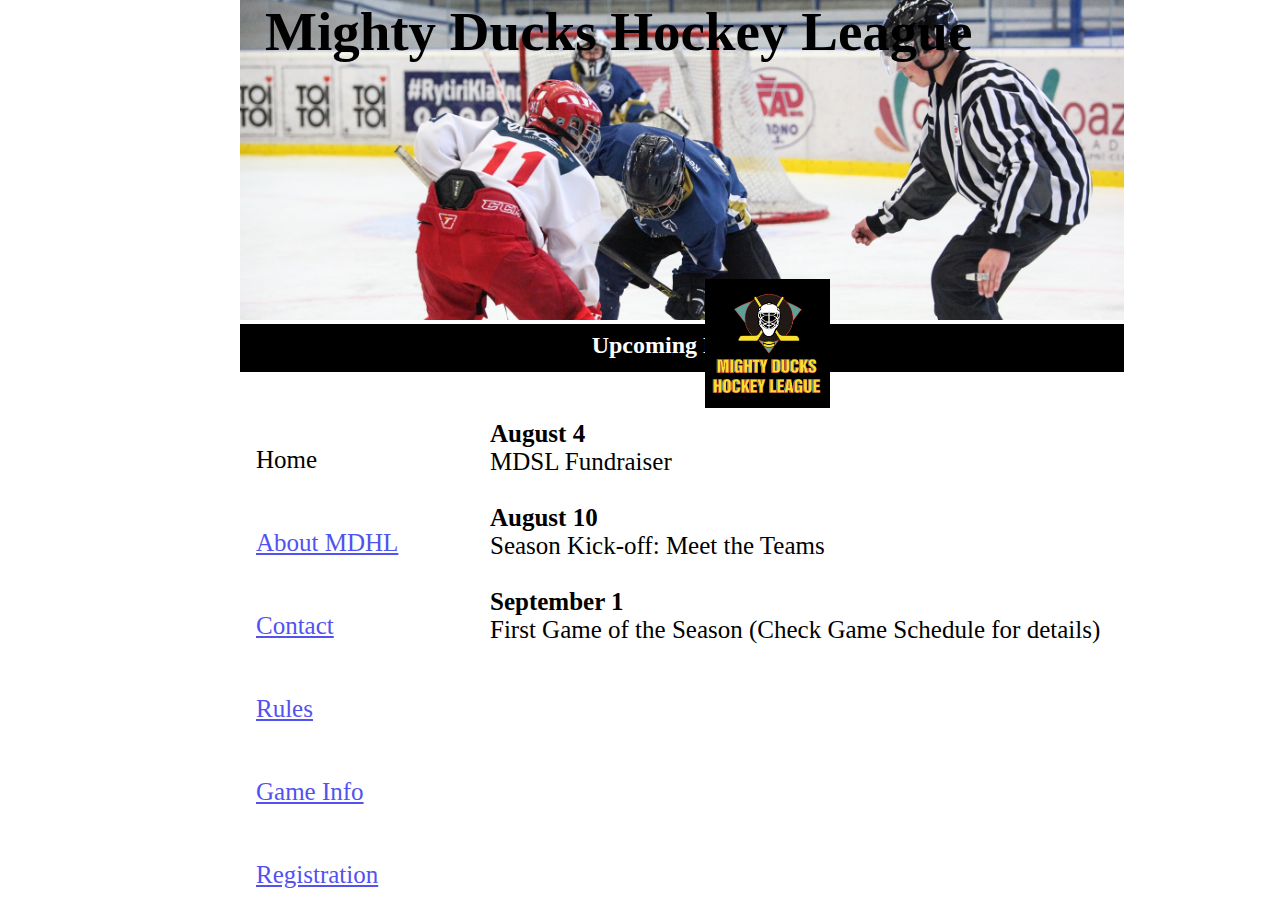
<file: index.html>
<!DOCTYPE html>
<html lang="es">
<head>
    <meta charset="UTF-8">
    <meta name="viewport" content="width=device-width, initial-scale=1.0">
    <link rel="stylesheet" href="style.css">
    <!-- <link rel="stylesheet" href="stylePropio.css"> -->
    <title>Home</title>
</head>
<body>
    <header>
        <div class="divimg">
            <h1>Mighty Ducks Hockey League</h1>
            <img class="imgHeader" src="./images/design1_image1.jpg" alt="image1">
        </div>
        <div class="divLogo">
            <h2>Upcoming Events</h2>
            <img class="imgLogo" src="./images/LogoMightyducks-01.png" alt="Logo" width="125">
        </div>
        
    </header>
    <main>
        <div class="divMain">
            <nav class="nav">
                <a class="page" href="#">Home</a> <br>
                <a href="./about.html">About MDHL</a> <br>
                <a href="./contact.html">Contact</a> <br>
                <a href="./rules.html">Rules</a><br>
                <a href="./game_info.html">Game Info</a><br>
                <a href="./registration.html">Registration</a>
            </nav>
            <article>
                <b><span>August 4</span></b>
                <p>MDSL Fundraiser</p>
                <br>
                <b><span>August 10</span></b>
                <p>Season Kick-off: Meet the Teams</p>
                <br>
                <b><span>September 1</span></b>
                <p>First Game of the Season (Check Game Schedule for details)</p>
                <br>
            </article>
        </div>
    </main>
</body>
</html>
</file>
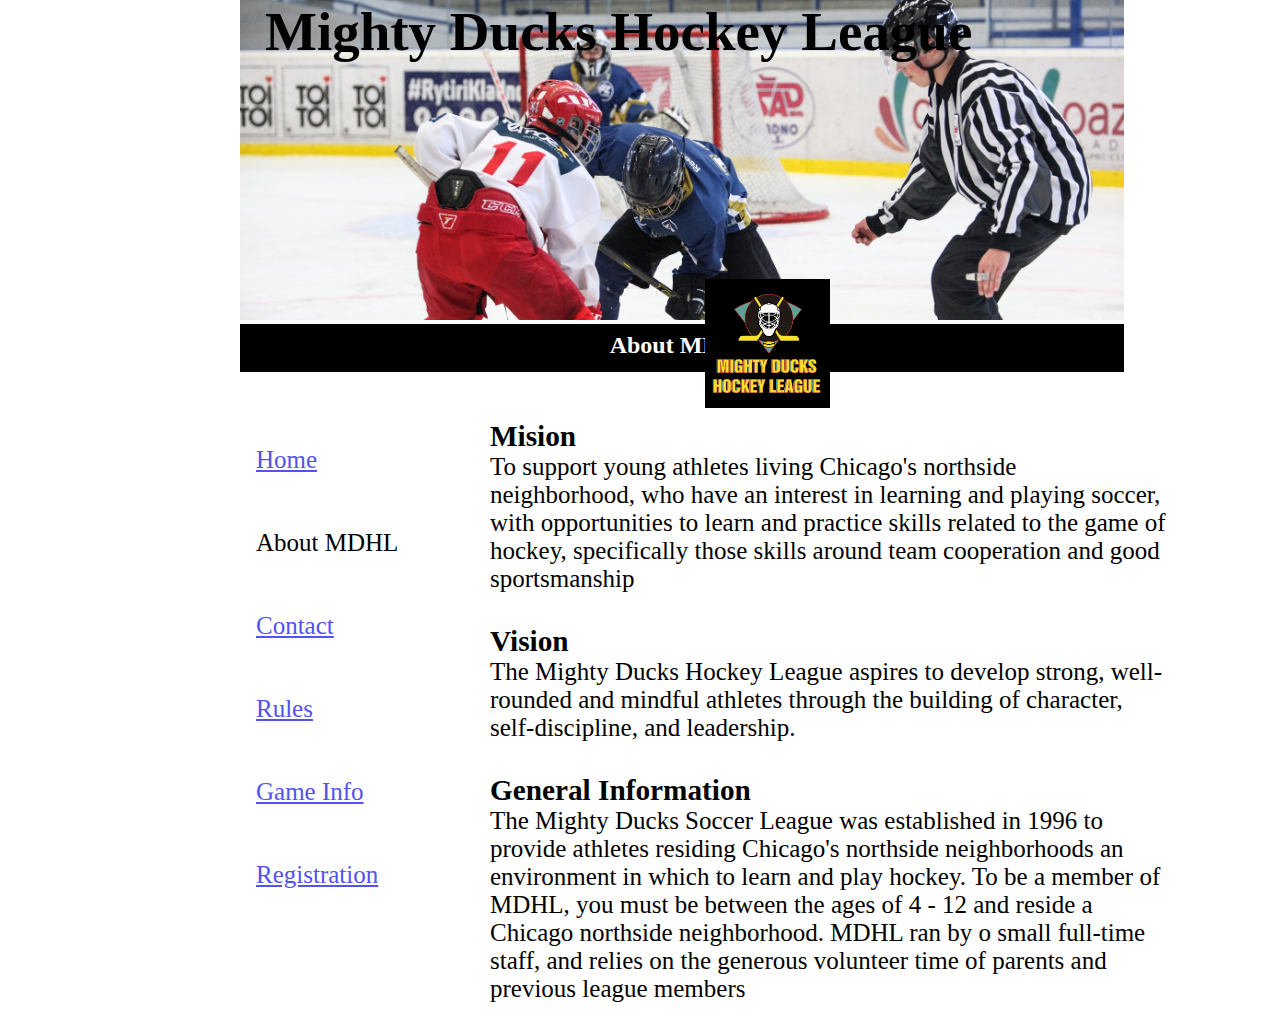
<file: about.html>
<!DOCTYPE html>
<html lang="es">

<head>
    <meta charset="UTF-8">
    <meta name="viewport" content="width=device-width, initial-scale=1.0">
    <link rel="stylesheet" href="style.css">
    <!-- <link rel="stylesheet" href="stylePropio.css"> -->
    <title>About</title>
</head>

<body>
    <header>
        <div class="divimg">
            <h1>Mighty Ducks Hockey League</h1>
            <img class="imgHeader" src="./images/design1_image1.jpg" alt="image1">
        </div>
        <div class="divLogo">
            <h2>About MDHL</h2>
            <img class="imgLogo" src="./images/LogoMightyducks-01.png" alt="Logo" width="125">
        </div>
        
    </header>
    <main>
        <div>
            <nav class="nav">
                <a href="./index.html">Home</a> <br>
                <a  class="page" href="#">About MDHL</a> <br>
                <a href="./contact.html">Contact</a><br>
                <a href="./rules.html">Rules</a><br>
                <a href="./game_info.html">Game Info</a><br>
                <a href="./registration.html">Registration</a>

            </nav>
            <div>
                <article>
                    <h3>Mision</h3>
                    <p class="pAbout">
                        To support young athletes living Chicago's northside neighborhood, who have an interest in
                        learning and playing soccer, with opportunities to learn and practice skills related to the game of
                        hockey, specifically those skills around team cooperation and good sportsmanship</p>
                </article>
                <article>
                    <h3>Vision</h3>
                    <p class="pAbout">
        
                        The Mighty Ducks Hockey League aspires to develop strong, well-rounded and mindful athletes
                        through the building of character, self-discipline, and leadership.</p>
                </article>
                <article>
                    <h3>General Information</h3>
                    <p class="pAbout">
        
                        The Mighty Ducks Soccer League was established in 1996 to provide athletes residing
                        Chicago's northside neighborhoods an environment in which to learn and play hockey. To be a
                        member of MDHL, you must be between the ages of 4 - 12 and reside a Chicago northside
                        neighborhood. MDHL ran by o small full-time staff, and relies on the generous volunteer time of
                        parents and previous league members</p>
                </article>
            </div>
        </div>
        
    </main>
</body>

</html>
</file>
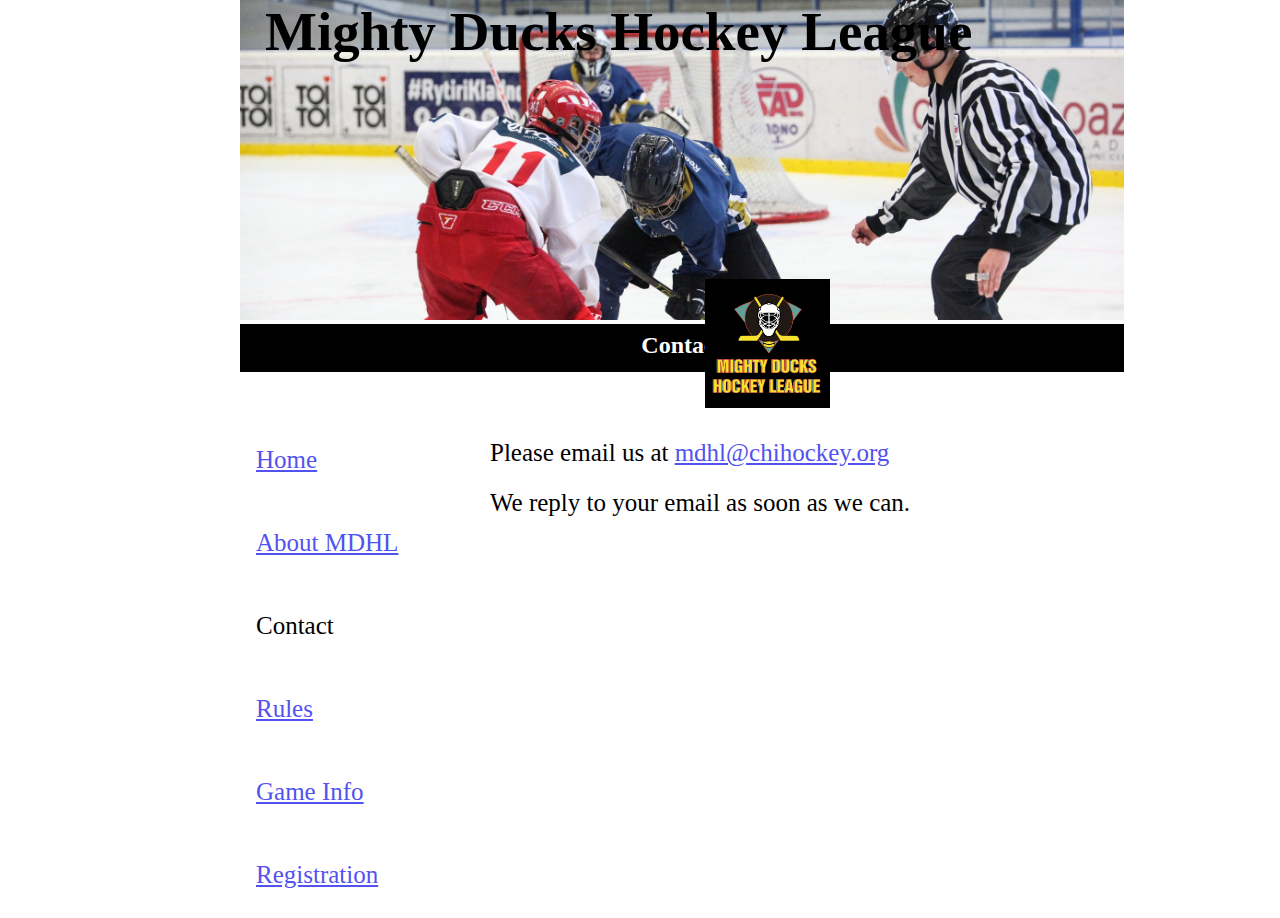
<file: contact.html>
<!DOCTYPE html>
<html lang="es">
<head>
    <meta charset="UTF-8">
    <meta name="viewport" content="width=device-width, initial-scale=1.0">
    <link rel="stylesheet" href="style.css">
    <!-- <link rel="stylesheet" href="stylePropio.css"> -->
    <title>Contact</title>
</head>
<body>
    <header>
        <div class="divimg">
            <h1>Mighty Ducks Hockey League</h1>
            <img class="imgHeader" src="./images/design1_image1.jpg" alt="image1">
        </div>
        <div class="divLogo">
            <h2>Contact</h2>
            <img class="imgLogo" src="./images/LogoMightyducks-01.png" alt="Logo" width="125">
        </div>
    </header>
    <main>
        <div>
            <nav class="nav">
                <a href="./index.html">Home</a> <br>
                <a href="./about.html">About MDHL</a><br>
                <a  class="page" href="#">Contact</a><br>
                <a href="./rules.html">Rules</a><br>
                <a href="./game_info.html">Game Info</a><br>
                <a href="./registration.html">Registration</a>

            </nav>
            <div class="divContact">
                <p>Please email us at <a href="mailto:mdhl@chihockey.org">mdhl@chihockey.org</a> 
                </p>
                <p>We reply to your email as soon as we can.</p>
            </div>
        </div>
    </main>
</body>
</html>
</file>
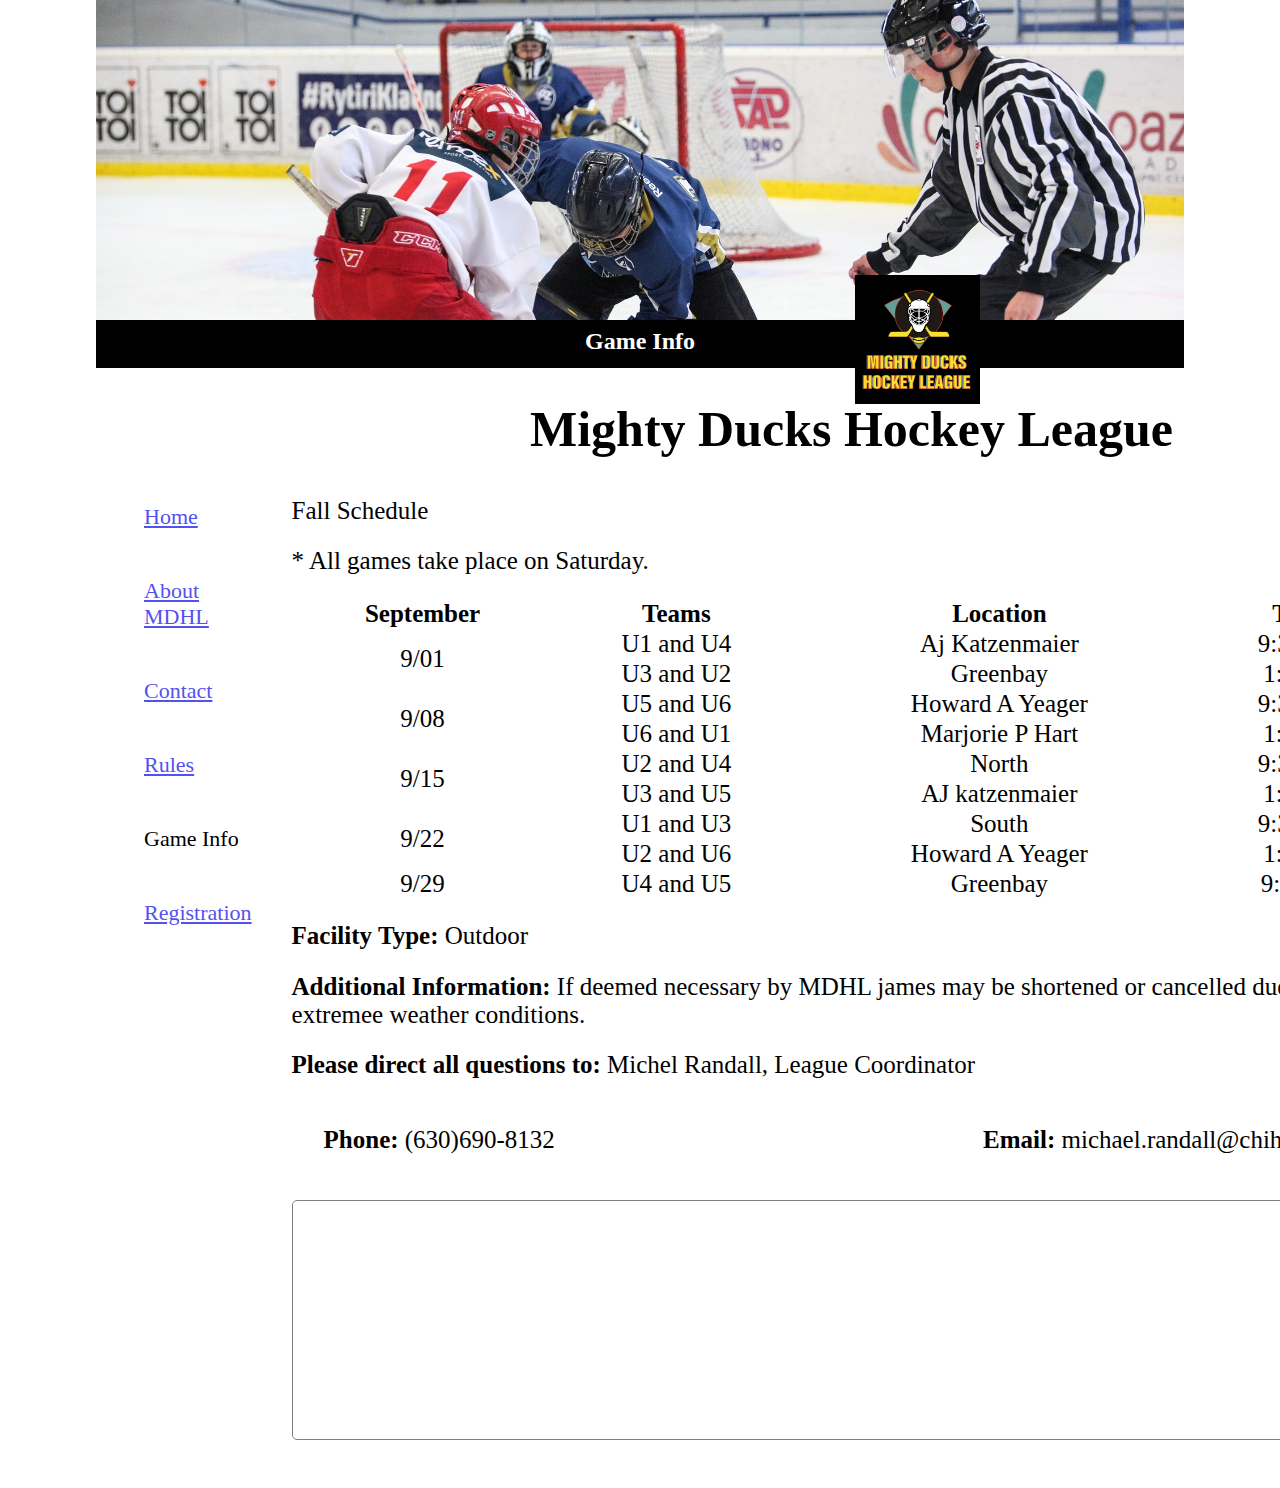
<file: game_info.html>
<!DOCTYPE html>
<html lang="en">

<head>
    <meta charset="UTF-8">
    <meta name="viewport" content="width=device-width, initial-scale=1.0">
    <link rel="stylesheet" href="gameInfo.css">
    <title>Game Info</title>
</head>

<body>
    <header>
        <div class="divimg">
            <img class="imgHeader" src="./images/design1_image1.jpg" alt="image1">
        </div>
        <div class="divLogo">
            <h2 class="h2Header">Game Info</h2>
            <img class="imgLogo" src="./images/LogoMightyducks-01.png" alt="Logo" width="125">
        </div>
    </header>
    <main>
        <nav class="nav">
                <a href="./index.html">Home</a>
                <a href="./about.html">About MDHL</a>
                <a href="./contact.html">Contact</a>
                <a href="./rules.html">Rules</a>
                <a class="page" href="#">Game Info</a>
                <a href="./registration.html">Registration</a>

        </nav>
        <div class="divMain">
            <h1>Mighty Ducks Hockey League</h1>
            <p>Fall Schedule</p>
            <p>* All games take place on Saturday.</p>
            <div>
                <table>
                    <thead>
                        <tr>
                            <th>
                                September
                            </th>
                            <th>
                                Teams
                            </th>
                            <th>
                                Location
                            </th>
                            <th>
                                Times
                            </th>                    
                        </tr>
                    </thead>
                    <tbody>
                        <tr>
                            <td rowspan="2">9/01</td>
                            <td>U1 and U4</td>
                            <td>Aj Katzenmaier</td>
                            <td>9:30 a.m.</td>
                        </tr>
                        <tr>
                            <td>U3 and U2</td>
                            <td>Greenbay</td>
                            <td>1:00pm.</td>
                        </tr>
                        <tr>
                            <td rowspan="2">9/08</td>
                            <td>U5 and U6</td>
                            <td>Howard A Yeager</td>
                            <td>9:30 a.m.</td>
                        </tr>
                        <tr>
                            <td>U6 and U1</td>
                            <td>Marjorie P Hart</td>
                            <td>1:00pm.</td>
                        </tr>
                        <tr>
                            <td rowspan="2">9/15</td>
                            <td>U2 and U4</td>
                            <td>North</td>
                            <td>9:30 a.m.</td>
                        </tr>
                        <tr>
                            <td>U3 and U5</td>
                            <td>AJ katzenmaier</td>
                            <td>1:00pm.</td>
                        <tr>
                            <td rowspan="2">9/22</td>
                            <td>U1 and U3</td>
                            <td>South</td>
                            <td>9:30 a.m.</td>
                        </tr>
                        <tr>
                            <td>U2 and U6</td>
                            <td>Howard A Yeager</td>
                            <td>1:00pm.</td>
                        </tr>
                        <tr>
                            <td>9/29</td>
                            <td>U4 and U5</td>
                            <td>Greenbay</td>
                            <td>9:30 a.m</td>
                        </tr>
                    </tbody>
                </table>
            </div>
            <p>
                <strong>Facility Type:</strong> Outdoor
            </p>
            <p>
                <strong>Additional Information:</strong> If deemed necessary by MDHL james may be shortened 
                or cancelled due to extremee weather conditions.
            </p>
            <p>
                <strong>Please direct all questions to:</strong> Michel Randall, League Coordinator
            </p>
            <div class="divA">
                <a class="page" href="tel:(630)690-8132"><strong>Phone: </strong>(630)690-8132</a>
                <a class="page" href="mailto:michael.randall@chihockey.org"><strong>Email: </strong>michael.randall@chihockey.org</a>
            </div>
            <iframe src="https://www.google.com/maps/embed?pb=!1m18!1m12!1m3!1d3282.764085797599!2d-58.523271723475375!3d-34.635401559173495!2m3!1f0!2f0!3f0!3m2!1i1024!2i768!4f13.1!3m3!1m2!1s0x95bcc8382fb08ab9%3A0xea0ca78972856a8e!2sEstadio%20Jos%C3%A9%20Amalfitani!5e0!3m2!1ses!2ses!4v1702598579135!5m2!1ses!2ses" allowfullscreen="" loading="lazy" referrerpolicy="no-referrer-when-downgrade"></iframe>
        </div>
        
    </main>
</body>

</html>
</file>
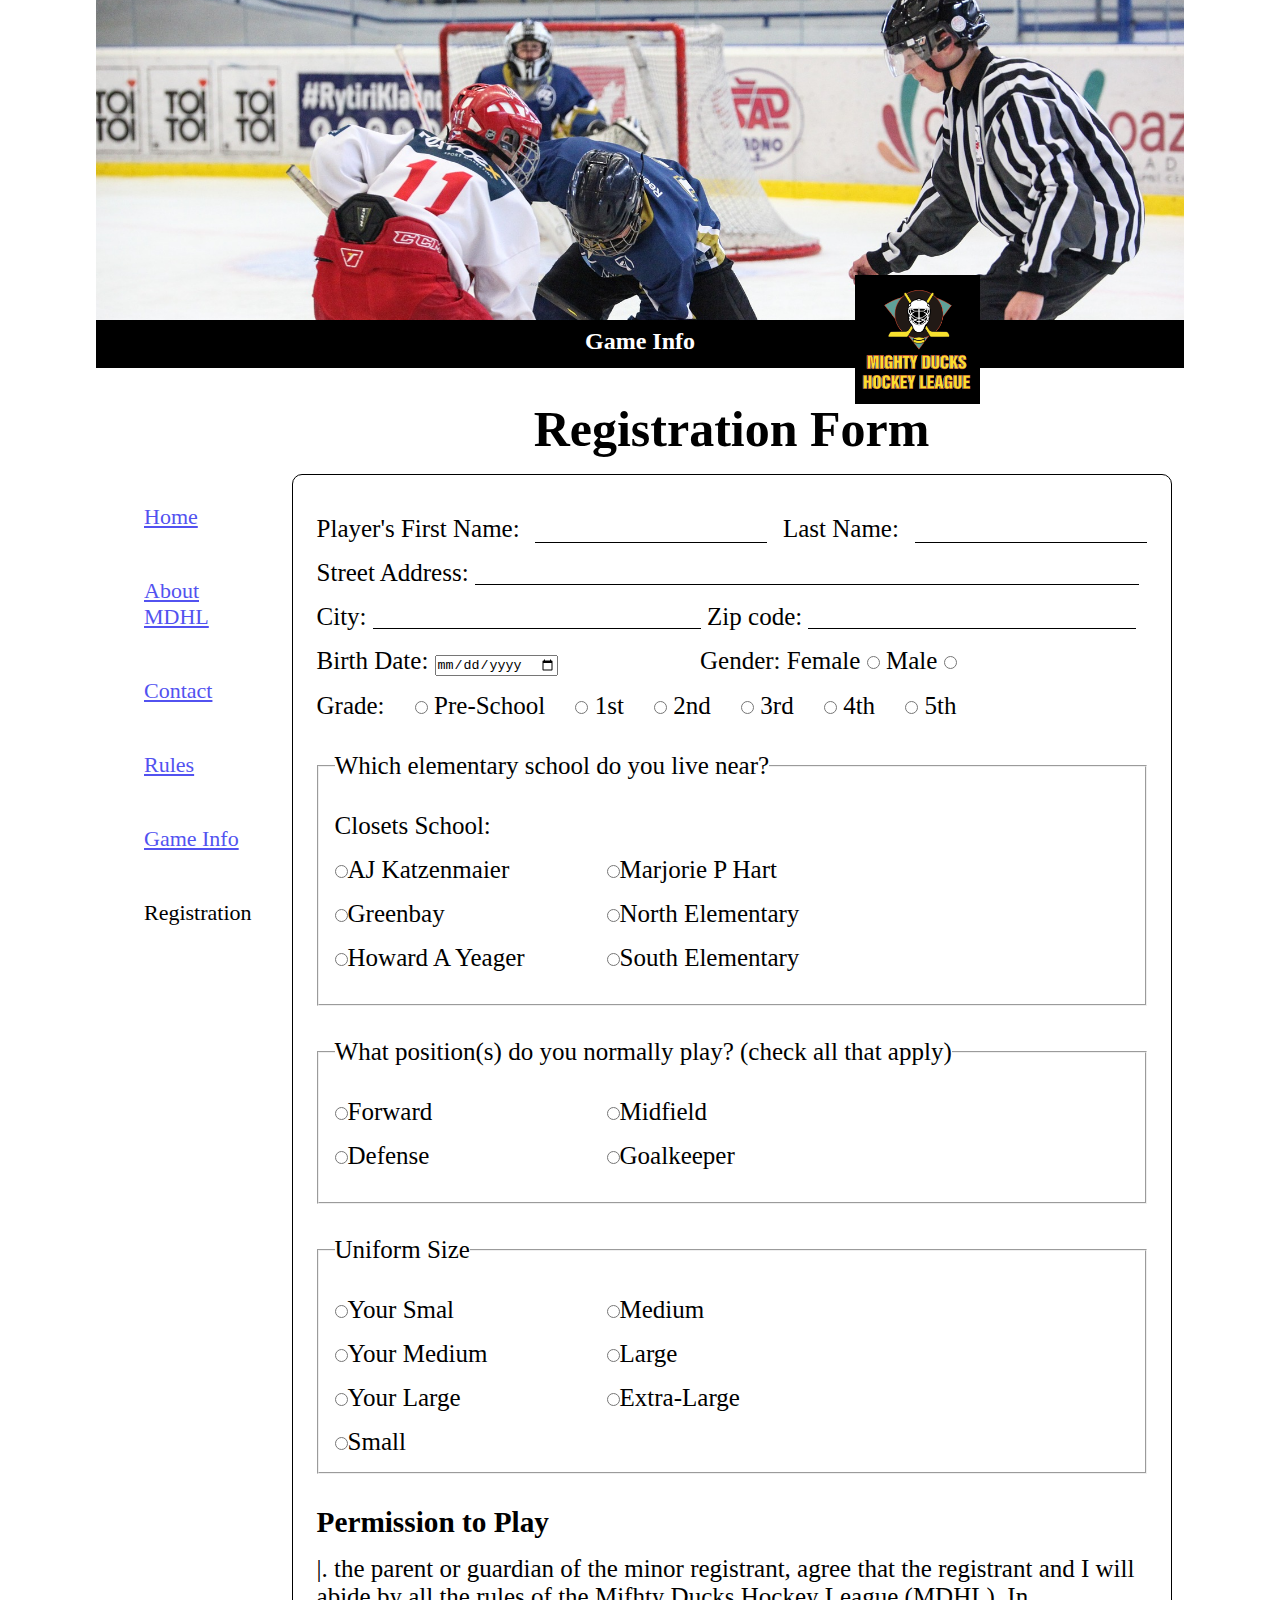
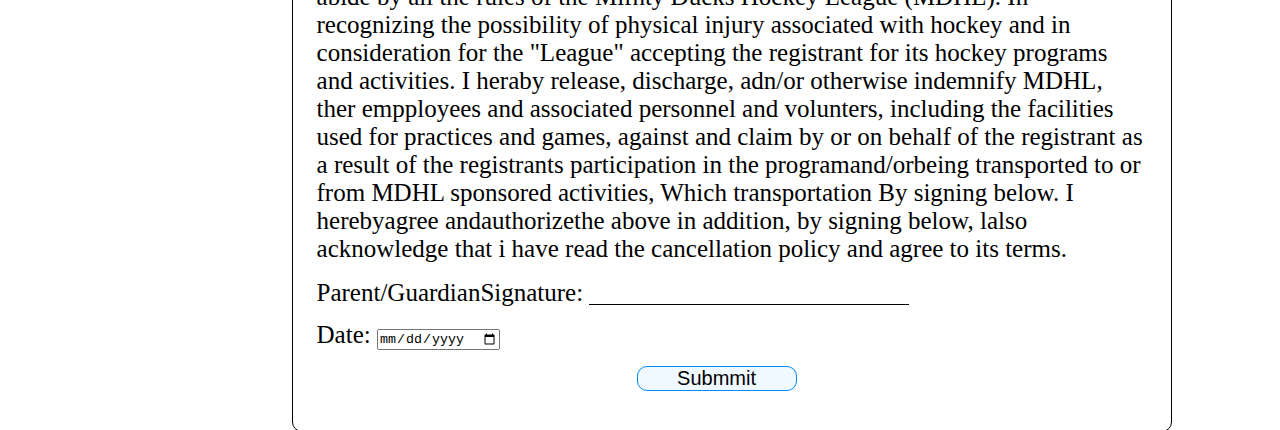
<file: registration.html>
<!DOCTYPE html>
<html lang="en">

<head>
    <meta charset="UTF-8">
    <meta name="viewport" content="width=device-width, initial-scale=1.0">
    <link rel="stylesheet" href="gameInfo.css">
    <title>Game Info</title>
</head>

<body>
    <header>
        <div class="divimg">
            <img class="imgHeader" src="./images/design1_image1.jpg" alt="image1">
        </div>
        <div class="divLogo">
            <h2 class="h2Header">Game Info</h2>
            <img class="imgLogo" src="./images/LogoMightyducks-01.png" alt="Logo" width="125">
        </div>
    </header>
    <main>
        <nav class="nav">
            <a href="./index.html">Home</a>
            <a href="./about.html">About MDHL</a>
            <a href="./contact.html">Contact</a>
            <a href="./rules.html">Rules</a>
            <a href="./game_info.html">Game Info</a>
            <a class="page" href="#">Registration</a>
        </nav>
        <div class="divMain">
            <h1>Registration Form</h1>
            <form method="get" action="./show_data.html">
                <div class="divForm">
                    <label for="FirstName">Player's First Name:</label>
                    <input name="FirstName" id="FirstName" type="text">
                    <label for="LastName">Last Name:</label>
                    <input name="LastName" id="LastName" type="text">
                </div>
                <label for="Street">Street Address:</label>
                <input name="Street" id="Street" type="text">
                <div class="divFormCity">
                    <label for="City">City:</label>
                    <input name="City" id="City" type="text">
                    <label for="ZipCode">Zip code:</label>
                    <input name="ZipCode" id="ZipCode" type="text">
                </div>
                <div class="divBirth">
                    <label for="Birth">Birth Date: <input name="Birth" id="Birth" type="date"></label>   
                    <label for="Gender">Gender: 
                        <label for=""> Female <input name="Gender" value="Female" type="radio"></label>
                        <label for=""> Male <input name="Gender" value="Male" type="radio"></label>
                    </label>
                </div>
                <div class="grade">
                    <label for="Grade">Grade:</label>
                    <label for=""><input name="Grade" value="Pre-School" type="radio"> Pre-School</label>
                    <label for=""><input name="Grade" value="1st" type="radio"> 1st</label>
                    <label for=""><input name="Grade" value="2nd" type="radio"> 2nd</label>
                    <label for=""><input name="Grade" value="3rd" type="radio"> 3rd</label>
                    <label for=""><input name="Grade" value="4th" type="radio"> 4th</label>
                    <label for=""><input name="Grade" value="5th" type="radio"> 5th</label>
                </div>
                <div>
                    <fieldset>
                        <legend>Which elementary school do you live near?</legend>
                        <div>
                            <label for="">Closets School:</label>
                            <div class="divRadio">
                                <label for=""><input name="ClosetsSchool" value="AJ Katzenmaier" type="radio">AJ Katzenmaier</label>
                                <label for="" class="labelRadio"><input name="ClosetsSchool" value="Marjorie P Hart" type="radio">Marjorie P Hart</label>
                            </div>
                            <div class="divRadio">
                                <label for=""><input name="ClosetsSchool" value="Greenbay" type="radio">Greenbay</label>
                                <label for="" class="labelRadio"><input name="ClosetsSchool" value="North Elementary" type="radio">North Elementary</label>
                            </div>
                            <div class="divRadio">
                                <label for=""><input name="ClosetsSchool" value="Howard A Yeager" type="radio">Howard A Yeager</label>
                                <label for="" class="labelRadio"><input name="ClosetsSchool" value="South Elementary" type="radio">South Elementary</label>
                            </div>
                        </div>
                    </fieldset>
                    <fieldset>
                        <legend>What position(s) do you normally play? (check all that apply)</legend>
                        <div class="divRadio">
                            <label for=""><input name="Positon" value="Forward" type="radio">Forward</label>
                            <label for="" class="labelRadio"><input name="Positon" value="Midfield" type="radio">Midfield</label>
                        </div>
                        <div class="divRadio">
                            <label for=""><input name="Positon" value="Defense" type="radio">Defense</label>
                            <label for="" class="labelRadio"><input name="Positon" value="Goalkeeper" type="radio">Goalkeeper</label>
                        </div>
                    </fieldset>
                    <fieldset>
                        <legend>Uniform Size</legend>
                        <div class="divRadio"> 
                            <label for=""><input name="Uniform" value="Your Smal" type="radio">Your Smal</label>
                            <label for="" class="labelRadio"><input name="Uniform" value="Medium" type="radio">Medium</label>
                        </div>
                        <div class="divRadio">
                            <label for=""><input name="Uniform" value="Your Medium" type="radio">Your Medium</label>
                            <label for="" class="labelRadio"><input name="Uniform" value="Large" type="radio">Large</label>
                        </div>
                        <div class="divRadio">
                            <label for=""><input name="Uniform" value="Your Large" type="radio">Your Large</label>
                            <label for="" class="labelRadio"><input name="Uniform" value="Extra-Large" type="radio">Extra-Large</label>
                        </div>
                            <label for=""><input name="Uniform" value="Small" type="radio">Small</label>     
                    </fieldset>
                </div>
                <article>
                    <h3>Permission to Play</h3>
                    <p>
                        |. the parent or guardian of the minor registrant, agree that the registrant and I will abide
                        by all the rules of the Mifhty Ducks Hockey League (MDHL). In recognizing the possibility of 
                        physical injury associated with hockey and in consideration for the "League" accepting the 
                        registrant for its hockey programs and activities. I heraby release, discharge, adn/or otherwise
                        indemnify MDHL, ther empployees and associated personnel and volunters, including the facilities 
                        used for practices and games, against and claim by or on behalf of the registrant as a result
                        of the registrants participation in the programand/orbeing transported to or from MDHL sponsored
                        activities, Which transportation
                        By signing below. I herebyagree andauthorizethe above in addition, by signing below, lalso
                        acknowledge that i have read the cancellation policy and agree to its terms.
                    </p>
                    <label for="Parent">Parent/GuardianSignature:</label>
                    <input name="Parent" id="Parent" type="text"><br>
                    <label for="date">Date:</label>
                    <input name="date" id="date" type="date">
                </article>
                <button type="submit">Submmit</button>
            </form>
        </div>

    </main>
</body>

</html>
</file>
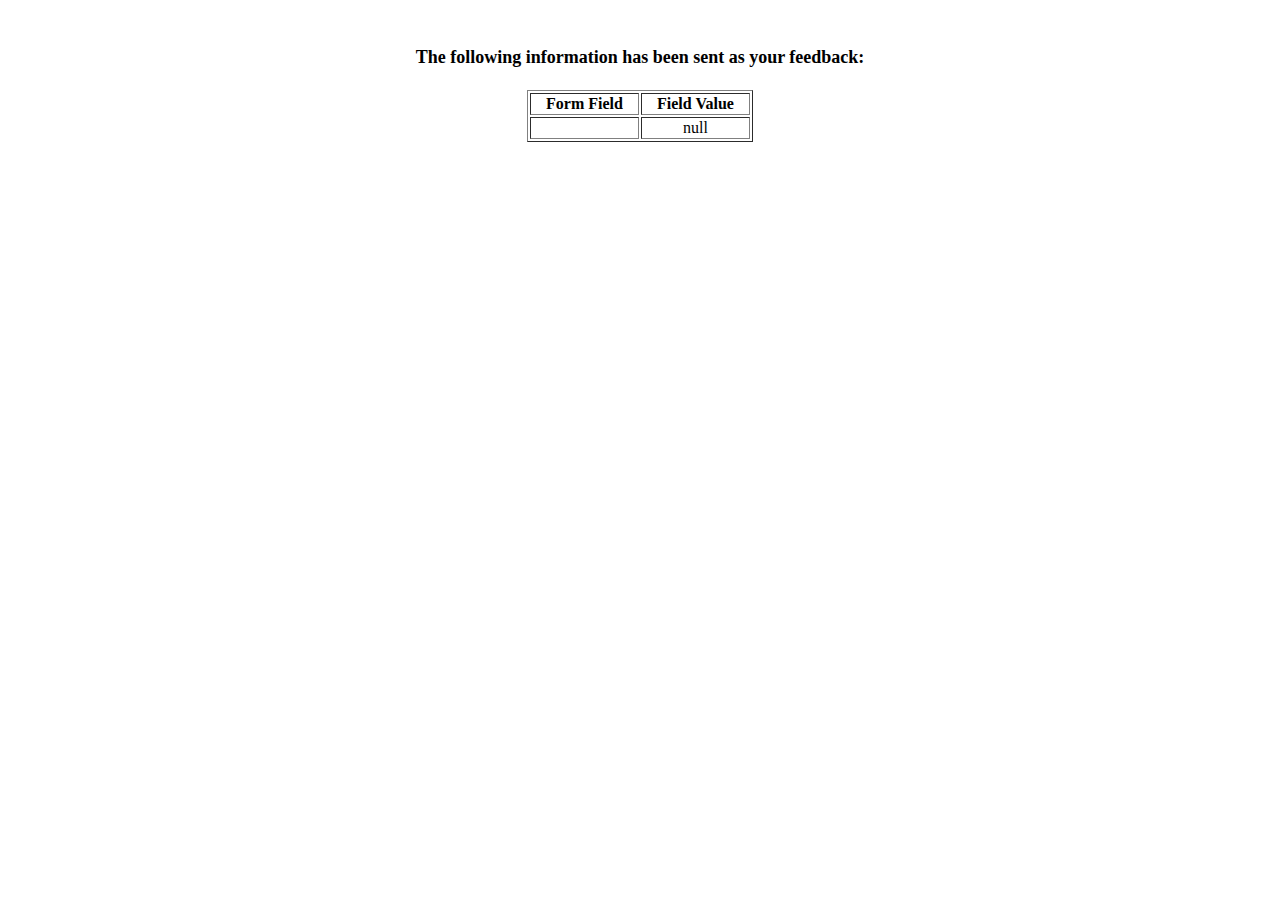
<file: show_data.html>
<html>
<head>
<title>Feedback Sent</title>
</head>
<body>
<p align=center>&nbsp;</p>
<h1 align=center><font size="+1">The following information has been sent as your
  feedback:</font></h1>

<table border="1" align=center width="226">
  <tr>
    <th align="center">Form Field</th>
    <th align="center">Field Value</th>
  </tr>

<script language="javascript">
var args = location.search.substr(1).split('&');
for (var i = 0; i < args.length; ++i) {
  var parts = args[i].split('=');
  if (parts != null) {
    var field = parts[0];
    var value = parts[1];
    if (value == null) {
      value = "null"
    }
    else {
      value = '"' + unescape(value.replace(/\+/g, ' ')) + '"';
    }

    document.writeln('<tr><td align="center">' + field + '</td>');
    document.writeln('<td align="center">' + value + '</td></tr>');
  }
}
</script>

<noscript>
<tr><td>
<p>You need to turn on Javascript in your browser.</p>

<p>In Microsoft Internet Explorer 4 or greater:</p>
<ul>
<li>From the "Tools" menu (in IE 4, it's the "View" menu), select "Internet Options".</li>
<li>Click on the "Security" tab.</li>
<li>Click on the "Custom Level" button. (In IE 4, select "Custom"
and then click on "Settings...".)</li>
<li>Under "Active scripting" make sure "Enable" is selected.</li>
</ul>

<p>In Netscape version 4 or greater:</p>
<ul>
<li>From the <b>Edit</b> menu, select <b>Preferences</b>.</li>
<li>In the <b>Category</b> list on the left, click on the word "Advanced".</li>
<li>In the panel on the right, make sure "Enable JavaScript" is checked.</li>
<li>Click the <b>OK</b> button.</li>
</ul>

</td></tr>
</noscript>

</table>
</body>
</html>
</file>
<file: style.css>
*{
    padding: 0;
    margin: 0;
    box-sizing: border-box;
}

/* header */
header{
    margin-left: 15rem;
}

.divimg{
    position: relative;
    width: 100%;
}

div h1{
    position: absolute;
    top: 0;
    left: 25px;
    z-index: 1;
    font-size: 55px;
}

.imgHeader{
    height: 20rem;
    width: 85%;
    object-fit: cover;
    object-position: 50% 20%;
}

.divLogo{
    position: relative;
}

.imgLogo{
    position: absolute;
    right: 450px;
    top: -45px;
    background-color: black;
    z-index: 1;
}

h2{
    text-align: center;
    background-color: black;
    color: white;
    width: 85%;
    height: 3rem;
    padding-top: .5rem;
}

/* Main */
main{
    margin-left: 15rem;
    margin-top: 3rem;
}
.divMain{
    position: relative;
}

.nav{
    position: absolute;
    display: inline-block;
    width: 15rem;
    line-height: 80px;
    padding-left: 1rem;
}    

a{
    font-size: 25px;
    color: rgb(82, 82, 240);
}
a.page{
    text-decoration: none;
    color: black;
}

article{
    position: relative;
    top: 0;
    left: 250px;
    display: inline-block;
    font-size: 25px;
}

/* About */

.pAbout{
    width: 65%;
    margin-bottom: 2rem;
}

/* Contact */

.divContact{
    position: relative;
    top: 0;
    left: 250px;
    font-size: 25px;
    line-height: 50px;
    padding-top: .5rem;
}
</file>
<file: stylePropio.css>
*{
    padding: 0;
    margin: 0;
    box-sizing: border-box;
}

body{
    background-color: rgb(255, 255, 255);
}

/* header */
header{
    margin-left: 15rem;
}

.divimg{
    position: relative;
    width: 100%;
}

h1{
    position: absolute;
    top: 100px;
    left: 500px;
    z-index: 1;
    font-size: 35px;
    background-color: white;
}

.imgHeader{
    height: 20rem;
    width: 85%;
    object-fit: cover;
    object-position: 50% 20%;
}

.divLogo{
    position: relative;
}

.imgLogo{
    position: absolute;
    right: 250px;
    top: -325px;
    background-color: black;
    z-index: 1;
}

h2{
    text-align: center;
    background-color: rgb(100, 24, 24);
    color: white;
    width: 85%;
    height: 3rem;
    padding-top: .5rem;
}

/* Main */
main{
    margin-left: 15rem;
    margin-top: 3rem;
    border: dotted 1px rgb(100, 24, 24);
    width: 74%;
    height: 30rem;
    background-color: rgba(100, 24, 24, 0.096);
}
.divMain{
    position: relative;
}

.nav{
    position: absolute;
    display: inline-block;
    width: 15rem;
    line-height: 80px;
    padding-left: 1rem;
}    

a{
    font-size: 25px;
    color: rgb(100, 24, 24);
}
a.page{
    text-decoration: none;
    color: red;
}

article{
    position: relative;
    top: 0;
    left: 250px;
    display: inline-block;
    font-size: 25px;
}

/* About */

.pAbout{
    width: 65%;
    margin-bottom: 2rem;
}

/* Contact */

.divContact{
    position: relative;
    top: 0;
    left: 250px;
    font-size: 25px;
    line-height: 50px;
    padding-top: .5rem;
}
</file>
<file: gameInfo.css>
*{
    padding: 0;
    margin: 0;
    box-sizing: border-box;
}

/* header */

.divimg{
    position: relative;
    width: 100%;
    display: flex;
    align-items: center;
    justify-content: center;
}

.imgHeader{
    height: 20rem;
    padding: auto;
    width: 85%;
    object-fit: cover;
    object-position: 50% 20%;
}

.divLogo{
    position: relative;
    display: flex;
    align-items: center;
    justify-content: center;
}

.imgLogo{
    position: absolute;
    right: 300px;
    top: -45px;
    background-color: black;
    z-index: 1;
}

.h2Header{
    text-align: center;
    background-color: black;
    color: white;
    width: 85%;
    height: 3rem;
    padding-top: .5rem;
}

/* Main */
main{
    margin: 0 4rem;
    padding: 0 5rem;
    display: flex;
    flex-direction: row;
}

.nav{
    display: flex;
    flex-direction: column;
    font-size: 22px;
    width: 20rem;
    margin: 7rem 2rem 0 0;

}

a{
    margin: 1.5rem 0;
    color: rgb(82, 82, 240);
}

a.page{
    text-decoration: none;
    color: black;
}

h1{
    margin: 1rem 0;
    text-align: center;
}

.divMain{
    display: flex;
    flex-direction: column;
    justify-content: space-between;
    height: 70rem;
    font-size: 25px;
    padding: 1rem 0.5rem;
}

table{
    width: 70rem;
    text-align: center;
}

.divA{
    display: flex;
    justify-content: space-between;
    padding: 0 2rem;
}

iframe{
    width: 70rem;
    height: 15rem;
    margin-bottom: 2rem;
    border-radius: 5px;
    border: solid 1px gray;
}


/* Registration */

form{
    width: 55rem;
    border: solid 1px black;
    border-radius: 10px;
    padding: 1.5rem;
}

form div{
    margin: 1rem 0;
}

fieldset{
    margin: 2rem 0;
    padding: 1rem;
}

.divForm{
    display: flex;
    justify-content: space-between;
}
.divFormCity input{
    width: 20.5rem;
    border: none;
    border-bottom: solid 1px black;
}

#Street{
    border: none;
    border-bottom: solid 1px black;
    width: 41.5rem;
}

.divForm input{
    width: 14.5rem;
    border: none;
    border-bottom: solid 1px black;
}

.divBirth{
    display: flex;
    justify-content: space-between;
    width: 40rem;
}

.grade{
    display: flex;
    justify-content: space-between;
    width: 40rem;
}

.divRadio{
    position: relative;
    display: flex;
    justify-content: space-between;
    width: 30rem;
}

.labelRadio{
    position: absolute;
    left: 17rem;
}

article p{
    margin: 1rem 0;
}

#Parent{
    border: none;
    border-bottom: solid 1px black;
    width: 20rem;
    margin-bottom: 1rem;
}

button{
    width: 10rem;
    margin: 1rem 0 1rem 20rem;
    font-size: 20px;
    background-color: rgb(240, 249, 255);
    border: solid 1px rgb(0, 140, 255);
    border-radius: 10px;
}
</file>
